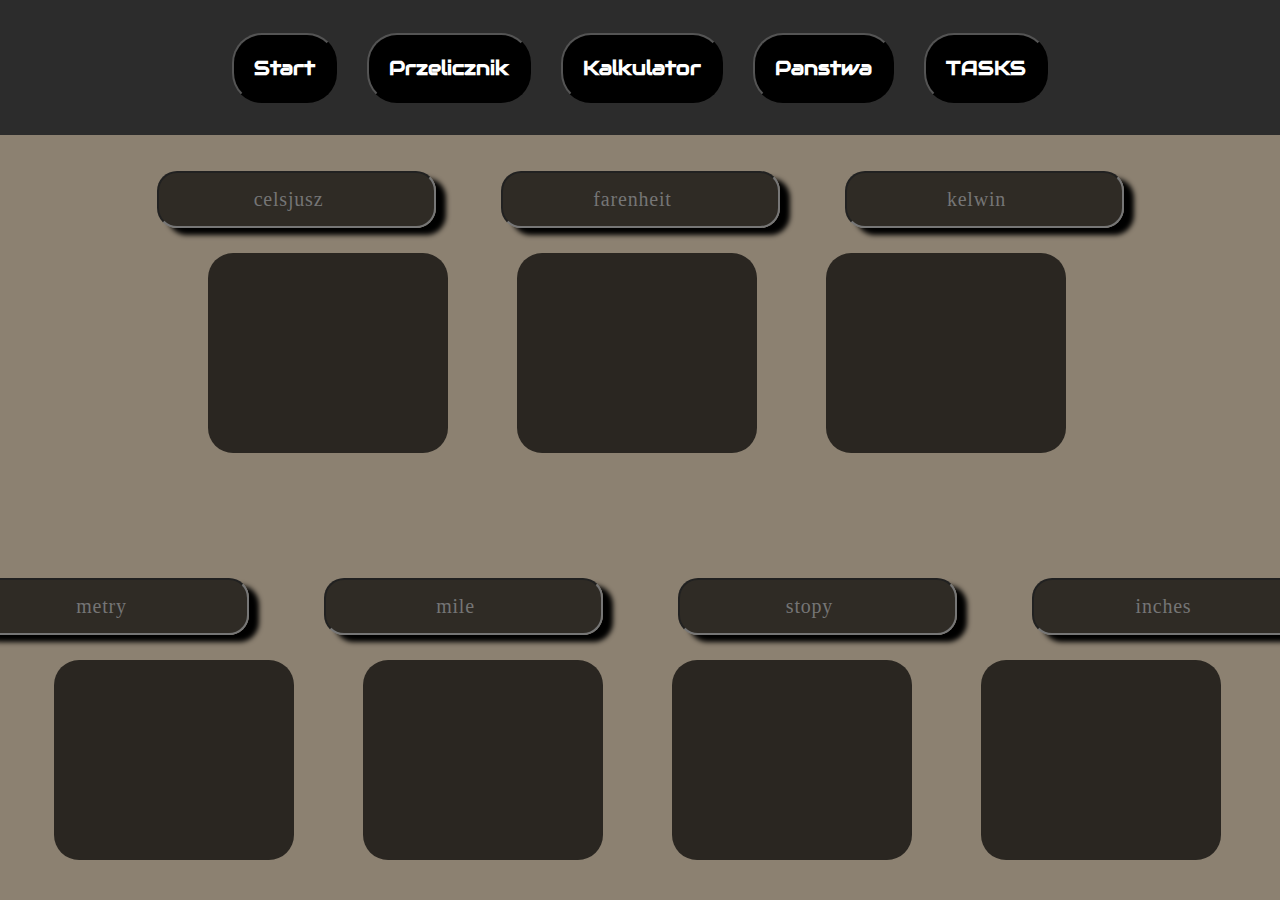
<file: przelicznik/index.html>
<!DOCTYPE html>
<html lang="en">
  <head>
    <meta charset="UTF-8" />
    <meta http-equiv="X-UA-Compatible" content="IE=edge" />
    <meta name="viewport" content="width=device-width, initial-scale=1.0" />
    <title>Document</title>
    <link rel="stylesheet" href="style.css" />
    <script src="app.js"></script>
  </head>
  <body id="body">
    <div id="menu">
      <a class="link" href="../start/index.html">
        <button class="button">Start</button>
      </a>

      <a class="link" href="../przelicznik/index.html">
        <button class="button">Przelicznik</button>
      </a>

      <a class="link" href="../kalkulator/index.html">
        <button class="button">Kalkulator</button>
      </a>

      <a class="link" href="../panstwa/index.html">
        <button class="button">Panstwa</button>
      </a>

      <a class="link" href="../toDo/client/index.html">
        <button class="button">TASKS</button>
      </a>
    </div>

    <div id="main">
      <div id="tempPrzelicznik">
        <form id="form">
          <input
            oninput="przeliczC(this.value)"
            onchange="przeliczC(this.value)"
            type="number"
            class="guzik"
            id="celsjusz"
            placeholder="celsjusz"
          />
          <input
            oninput="przeliczF(this.value)"
            onchange="przeliczF(this.value)"
            type="number"
            class="guzik"
            id="farenheit"
            placeholder="farenheit"
          />
          <input
            oninput="przeliczK(this.value)"
            onchange="przeliczK(this.value)"
            type="number"
            class="guzik"
            id="kelwin"
            placeholder="kelwin"
          />
        </form>
        <div class="wyniki">
          <div class="wyglad">
            <h3 id="C_C"></h3>
            <h3 id="C_F"></h3>
            <h3 id="C_K"></h3>
          </div>
          <div class="wyglad">
            <h3 id="F_F"></h3>
            <h3 id="F_C"></h3>
            <h3 id="F_K"></h3>
          </div>
          <div class="wyglad">
            <h3 id="K_K"></h3>
            <h3 id="K_C"></h3>
            <h3 id="K_F"></h3>
          </div>
        </div>
      </div>

      <div id="miaraPrzelicznik">
        <form id="form2">
          <input
            oninput="przeliczM(this.value)"
            onchange="przeliczM(this.value)"
            type="number"
            class="guzik"
            id="metry"
            placeholder="metry"
          />
          <input
            oninput="przeliczMi(this.value)"
            onchange="przeliczMi(this.value)"
            type="number"
            class="guzik"
            id="mile"
            placeholder="mile"
          />
          <input
            oninput="przeliczFt(this.value)"
            onchange="przeliczFt(this.value)"
            type="number"
            class="guzik"
            id="stopy"
            placeholder="stopy"
          />
          <input
            oninput="przeliczCa(this.value)"
            onchange="przeliczCa(this.value)"
            type="number"
            class="guzik"
            id="cale"
            placeholder="inches"
          />
        </form>
        <div class="wyniki">
          <div class="wyglad">
            <h3 id="M_M"></h3>
            <h3 id="M_Mi"></h3>
            <h3 id="M_Ft"></h3>
            <h3 id="M_Ca"></h3>
          </div>
          <div class="wyglad">
            <h3 id="Mi_Mi"></h3>
            <h3 id="Mi_M"></h3>
            <h3 id="Mi_Ft"></h3>
            <h3 id="Mi_Ca"></h3>
          </div>
          <div class="wyglad">
            <h3 id="Ft_Ft"></h3>
            <h3 id="Ft_M"></h3>
            <h3 id="Ft_Mi"></h3>
            <h3 id="Ft_Ca"></h3>
          </div>
          <div class="wyglad">
            <h3 id="Ca_Ca"></h3>
            <h3 id="Ca_M"></h3>
            <h3 id="Ca_Mi"></h3>
            <h3 id="Ca_Ft"></h3>
          </div>
        </div>
      </div>
    </div>
  </body>
</html>
</file>
<file: przelicznik/style.css>
/*wyglad default layout*/
@import url("https://fonts.googleapis.com/css2?family=Audiowide&display=swap");
body {
  margin: 0;
  background-color: #0808089d;
  display: grid;
  grid-template-columns: 100vw;
  grid-template-rows: 15vh 85vh;
  grid-template-areas:
    "menu"
    "main";
}
#menu {
  grid-area: menu;
  background-color: #0808089d;
  display: flex;
  justify-content: center;
  align-items: center;
  gap: 30px;
}
#main {
  grid-area: main;
  background-color: #8c8171;
  display: flex;
  justify-content: center;
  align-items: center;
  flex-direction: column;
}
.button {
  color: white;
  background-color: black;
  font-size: 20px;
  font-family: "Audiowide", cursive;
  border-radius: 30px;
  padding: 20px;
  text-decoration: none;
  cursor: pointer;
  font-weight: bolder;
}
.button:hover {
  background-color: white;
  color: black;
  transition: 1s;
  border-color: white;
}
/*przelicznik*/
.wyglad {
  background-color: rgba(0, 0, 0, 0.7);
  margin: 15px;
  margin-left: 9px;
  padding: 25px;
  height: 150px;
  width: 190px;
  color: white;
  border-radius: 25px;
  font-family: system-ui;
  text-align: center;
  font-size: 13.5px;
}
#tempPrzelicznik {
  display: flex;
  flex-direction: column;
  margin: 50px;
}
#form {
  display: flex;
  justify-content: center;
  align-items: center;
  flex-direction: row;
  gap: 45px;
}

.wyniki {
  display: flex;
  flex-direction: row;
  justify-content: center;
  align-items: center;
  gap: 45px;
}

#miaraPrzelicznik {
  display: flex;
  flex-direction: column;
  margin: 50px;
}
#form2 {
  display: flex;
  flex-direction: row;
  justify-content: center;
  align-items: center;
  gap: 55px;
}
.guzik {
  text-align: center;
  font-size: 20px;
  font-family: fantasy;
  color: white;
  background-color: rgba(0, 0, 0, 0.668);
  border-radius: 20px;
  margin: 10px;
  padding: 15px;
  letter-spacing: 0.8px;
  box-shadow: 5px 5px 10px 2px rgba(0, 0, 0, 0.8);
  box-shadow: 10px 7px 5px black;
}
</file>
